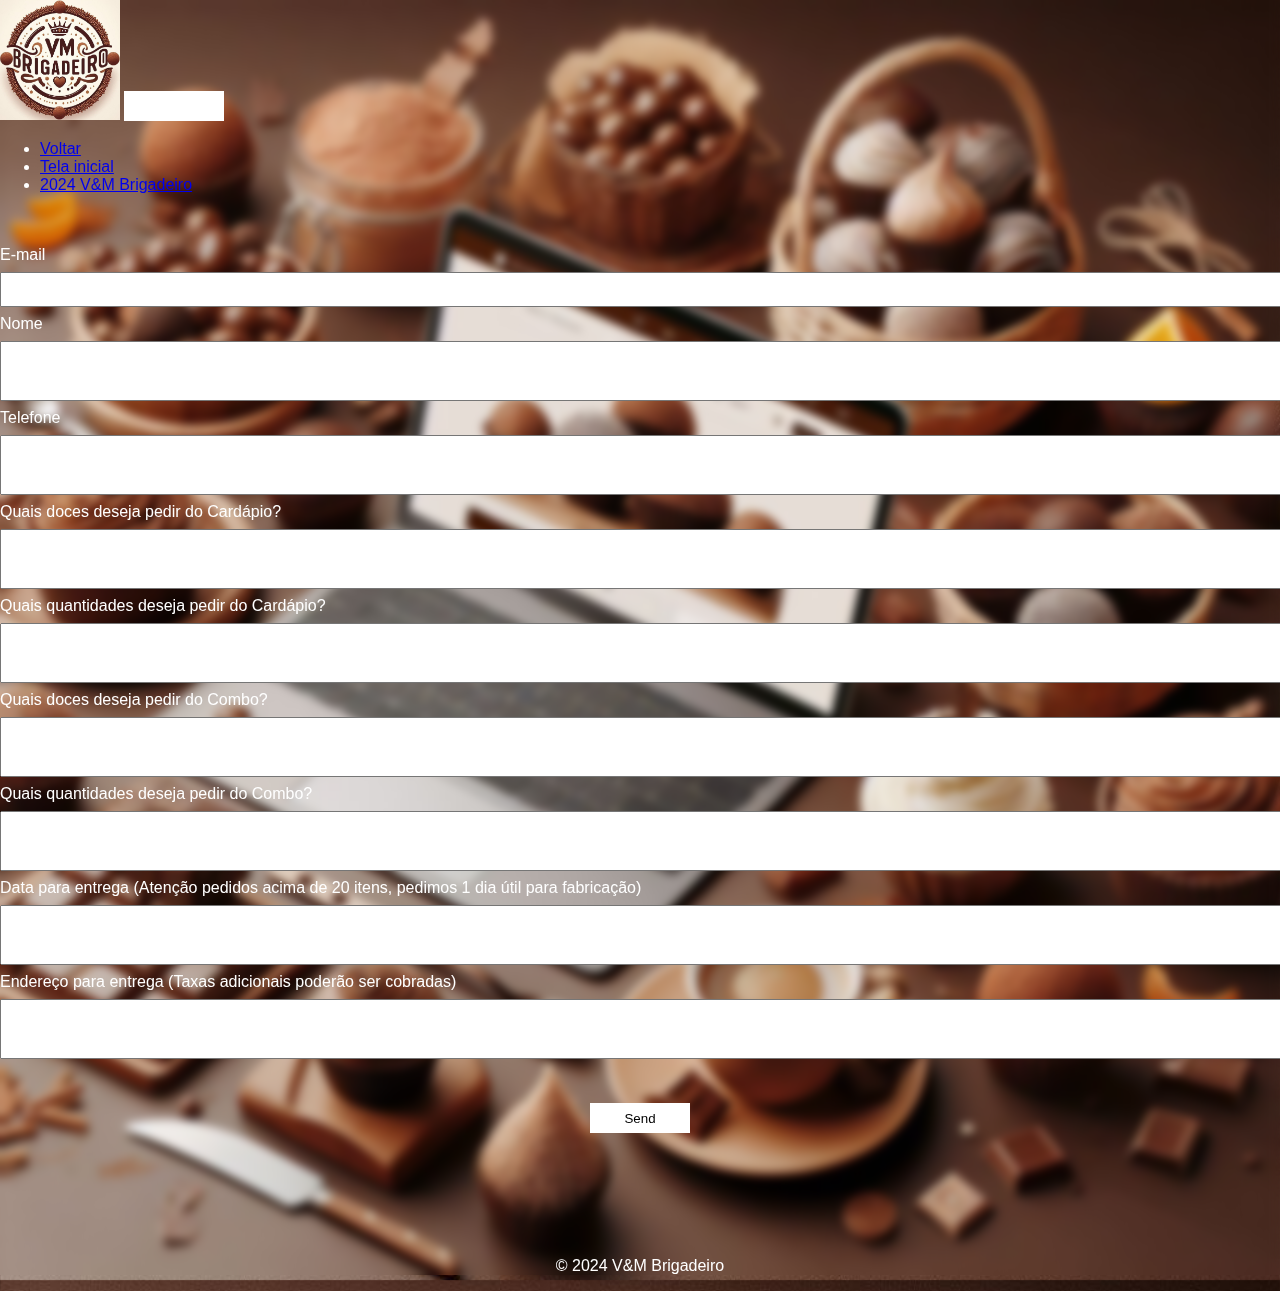
<file: contact.html>
<!DOCTYPE html>
<html lang="pt-br">

<head>
    <meta charset="UTF-8">
    <meta name="viewport" content="width=device-width, initial-scale=1.0">
    <title>V&M Brigadeiro</title>
    <link rel="stylesheet" href="index.css">
    <link href="https://cdn.jsdelivr.net/npm/bootstrap@5.0.2/dist/css/bootstrap.min.css" rel="stylesheet"
        integrity="sha384-EVSTQN3/azprG1Anm3QDgpJLIm9Nao0Yz1ztcQTwFspd3yD65VohhpuuCOmLASjC" crossorigin="anonymous">
    <script src="https://cdn.jsdelivr.net/npm/bootstrap@5.0.2/dist/js/bootstrap.bundle.min.js"
        integrity="sha384-MrcW6ZMFYlzcLA8Nl+NtUVF0sA7MsXsP1UyJoMp4YLEuNSfAP+JcXn/tWtIaxVXM"
        crossorigin="anonymous"></script>
   <link rel="shortcut icon" href="kixoa5sy.ico"/>

    </head>

    <body>

        <nav>
            <nav class="navbar navbar-expand-lg navbar-light bg-light">
                <div class="container-fluid">
                    <a class="navbar-brand" href="#"><img src="marca.jpg" class="img-thumbnail"
                            style="width: 120px;height: 120px;"></a>
                    <button class="navbar-toggler" type="button" data-bs-toggle="collapse" data-bs-target="#navbarNav"
                        aria-controls="navbarNav" aria-expanded="false" aria-label="Toggle navigation">
                        <span class="navbar-toggler-icon"></span>
                    </button>
                    <div class="collapse navbar-collapse" id="navbarNav">
                        <ul class="navbar-nav">
                            <li class="nav-item">
                                <a class="nav-link" href="index.html">Voltar</a>
                            </li>
                            <li class="nav-item">
                                <a class="nav-link" href="index.html">Tela inicial</a>
                            </li>
                            <li class="nav-item">
                                <a class="nav-link disabled" href="#" tabindex="-1" aria-disabled="true">2024 V&M
                                    Brigadeiro</a>
                            </li>
                        </ul>
                    </div>
                </div>
            </nav>
        </nav>
        <br></br>
        <div class="container">
            <form class="contact-form" action="https://formsubmit.co/vanessaematheuscasamento@gmail.com" method="Post">
                <div>
                    <label style="color:white;" for="email">E-mail</label>
                    <input type="Email" name="Email" required>
                </div>
                <div>
                    <label style="color:white;" for="message">Nome</label>
                    <input type="text" id="Nome" name="Nome" required>
                </div>
                <div>
                    <label style="color:white;" for="message">Telefone</label>
                    <input type="text" id="Telefone" name="Telefone" required>
                </div>
                <div>
                    <label style="color:white;" for="message">Quais doces deseja pedir do Cardápio?</label>
                    <input type="text" id="Cardapio" name="Cardapio" required>
                </div>
                <div>
                    <label style="color:white;" for="message">Quais quantidades deseja pedir do Cardápio?</label>
                    <input type="text" id="Qtdcardapio" name="Qtdcardapio" required>
                </div>
                <div>
                    <label style="color:white;" for="message">Quais doces deseja pedir do Combo?</label>
                    <input type="text" id="Combo" name="Combo" required>
                </div>
                <div>
                    <label style="color:white;" for="message">Quais quantidades deseja pedir do Combo?</label>
                    <input type="text" id="Qtdcombo" name="Qtdcombo" required>
                </div>
                <div>
                    <label style="color:white;" for="message">Data para entrega (Atenção pedidos acima de 20 itens, pedimos 1 dia útil para fabricação)</label>
                    <input type="text" id="Data" name="Data" required>
                </div>
                <div>
                    <label style="color:white;" for="message">Endereço para entrega (Taxas adicionais poderão ser cobradas)</label>
                    <input type="text" id="Endereco" name="Endereco" required>
                </div>
                <br></br>
                <center>
                <input type="hidden" name="_next" value="thanks.html">
                <button type="submit">Send</button>
                </center>
            </form>
        </div>

        <br></br>
        <br></br>
        <br></br>

        <center>
        <footer>
            <p style="color:white;">&copy; 2024 V&M Brigadeiro</p>
        </footer>
        </center>
    </body
</file>
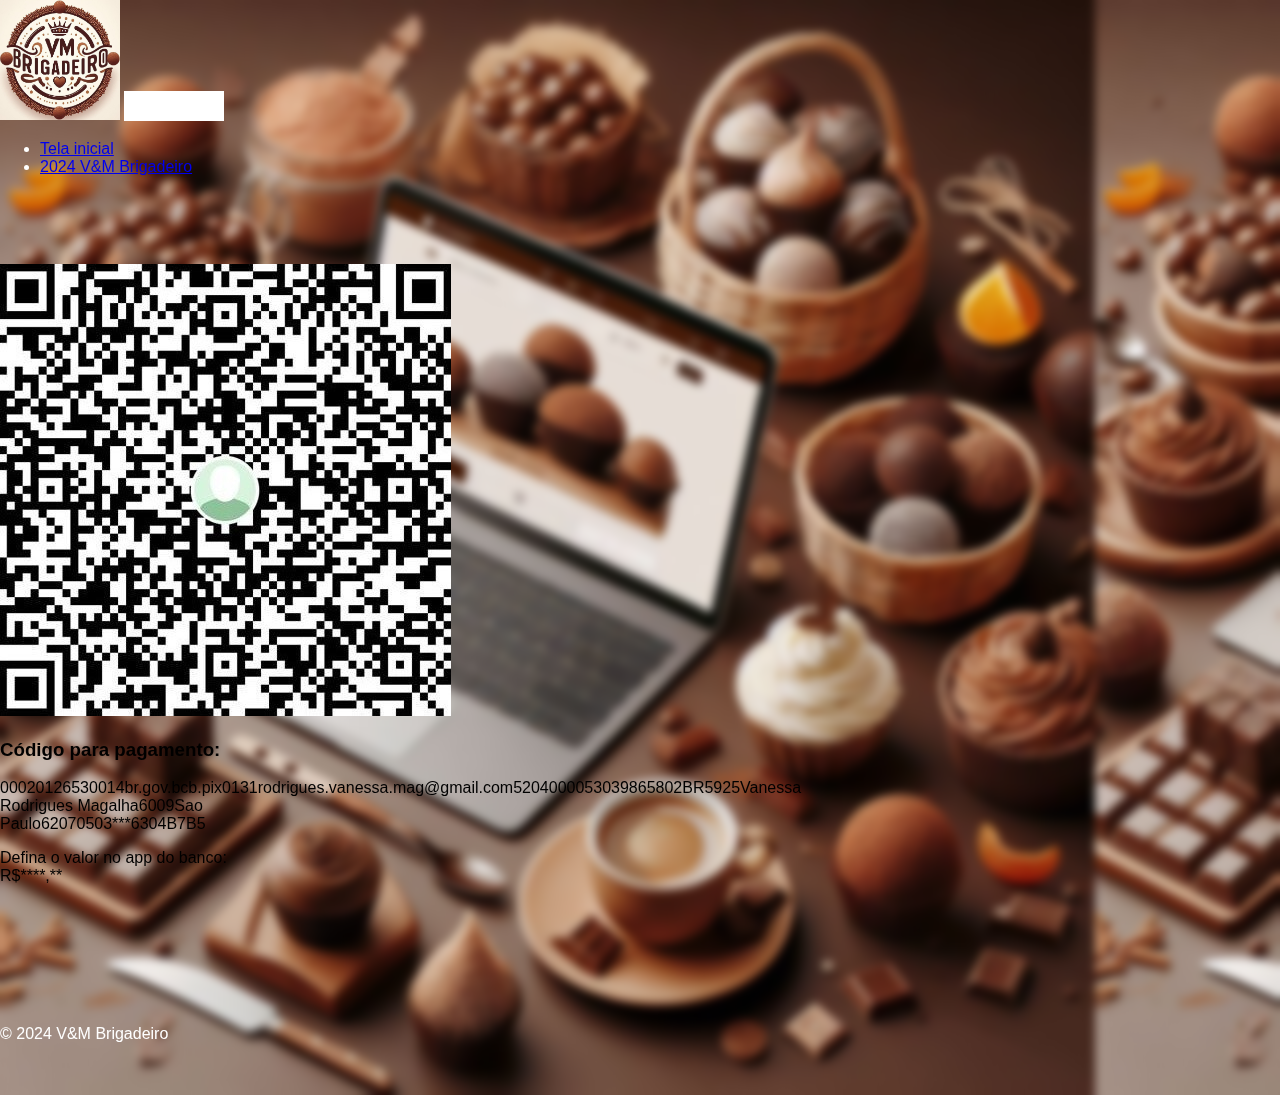
<file: thanks.html>
<!DOCTYPE html>
<html lang="en">

    <head>
        <meta charset="UTF-8">
        <meta name="viewport" content="width=device-width, initial-scale=1.0">
        <title>V&M Brigadeiro</title>
        <link rel="stylesheet" href="index.css">
        <link href="https://cdn.jsdelivr.net/npm/bootstrap@5.0.2/dist/css/bootstrap.min.css" rel="stylesheet"
            integrity="sha384-EVSTQN3/azprG1Anm3QDgpJLIm9Nao0Yz1ztcQTwFspd3yD65VohhpuuCOmLASjC" crossorigin="anonymous">
        <script src="https://cdn.jsdelivr.net/npm/bootstrap@5.0.2/dist/js/bootstrap.bundle.min.js"
            integrity="sha384-MrcW6ZMFYlzcLA8Nl+NtUVF0sA7MsXsP1UyJoMp4YLEuNSfAP+JcXn/tWtIaxVXM"
            crossorigin="anonymous"></script>
       <link rel="shortcut icon" href="kixoa5sy.ico"/>    
    </head>

<body>

    <nav>
        <nav class="navbar navbar-expand-lg navbar-light bg-light">
            <div class="container-fluid">
                <a class="navbar-brand" href="#"><img src="marca.jpg" class="img-thumbnail"
                        style="width: 120px;height: 120px;"></a>
                <button class="navbar-toggler" type="button" data-bs-toggle="collapse" data-bs-target="#navbarNav"
                    aria-controls="navbarNav" aria-expanded="false" aria-label="Toggle navigation">
                    <span class="navbar-toggler-icon"></span>
                </button>
                <div class="collapse navbar-collapse" id="navbarNav">
                    <ul class="navbar-nav">
                        <li class="nav-item">
                            <a class="nav-link" href="index.html">Tela inicial</a>
                        </li>
                        <li class="nav-item">
                            <a class="nav-link disabled" href="#" tabindex="-1" aria-disabled="true">2024 V&M
                                Brigadeiro</a>
                        </li>
                    </ul>
                </div>
            </div>
        </nav>
    </nav>

    <br></br>
    <br></br>
            <header>
            <div class="container">
                <div class="row">
                <div class="col">
                <div class="card" style="width: 18rem;">
                    <img src="paga.jpg"
                        class="card-img-top" alt="Beijinho Tradicional">
                    <div class="card-body">
                        <p class="card-text">
                        <div class="produto">
                            <h3 style="color:black;">Código para pagamento:</h3>
                            <p style="color:black;">00020126530014br.gov.bcb.pix0131rodrigues.vanessa.mag@gmail.com5204000053039865802BR5925Vanessa Rodrigues Magalha6009Sao Paulo62070503***6304B7B5</p>
                            <p style="color:black;" class="preco">Defina o valor no app do banco: R$****,**</p>
                        </div>
                    </div>
                </div>
            </div>
            </div>
            </div>
            </header>
        </div>
    
    <br></br>
    <br></br>
    <br></br>

    <footer>
        <p style="color:white;">&copy; 2024 V&M Brigadeiro</p>
    </footer>

    <br> </br>
</body>
</file>
<file: index.css>
body {
    color: white;
    background-color: black;
    font-family: Arial, Helvetica, sans-serif;
    margin:0px !important;
    margin-top: 0px !important;
    padding: 0;
    border: 0;
    background-image: url(Designer1.jpeg);
    backdrop-filter: none;
    backdrop-filter:url(Designer1.jpeg);
    backdrop-filter:blur(5px);
    background-size: contain;
    }

.contact-form input{
    width: 100%;
    padding: 8px 0;
    margin: 8px 0;
}

.contact-form input[type=text] {
    height: 40px;
}

button {
    color: black;
    background-color: white;
    border: none;
    width: 100px;
    height: 30px;
}
</file>
